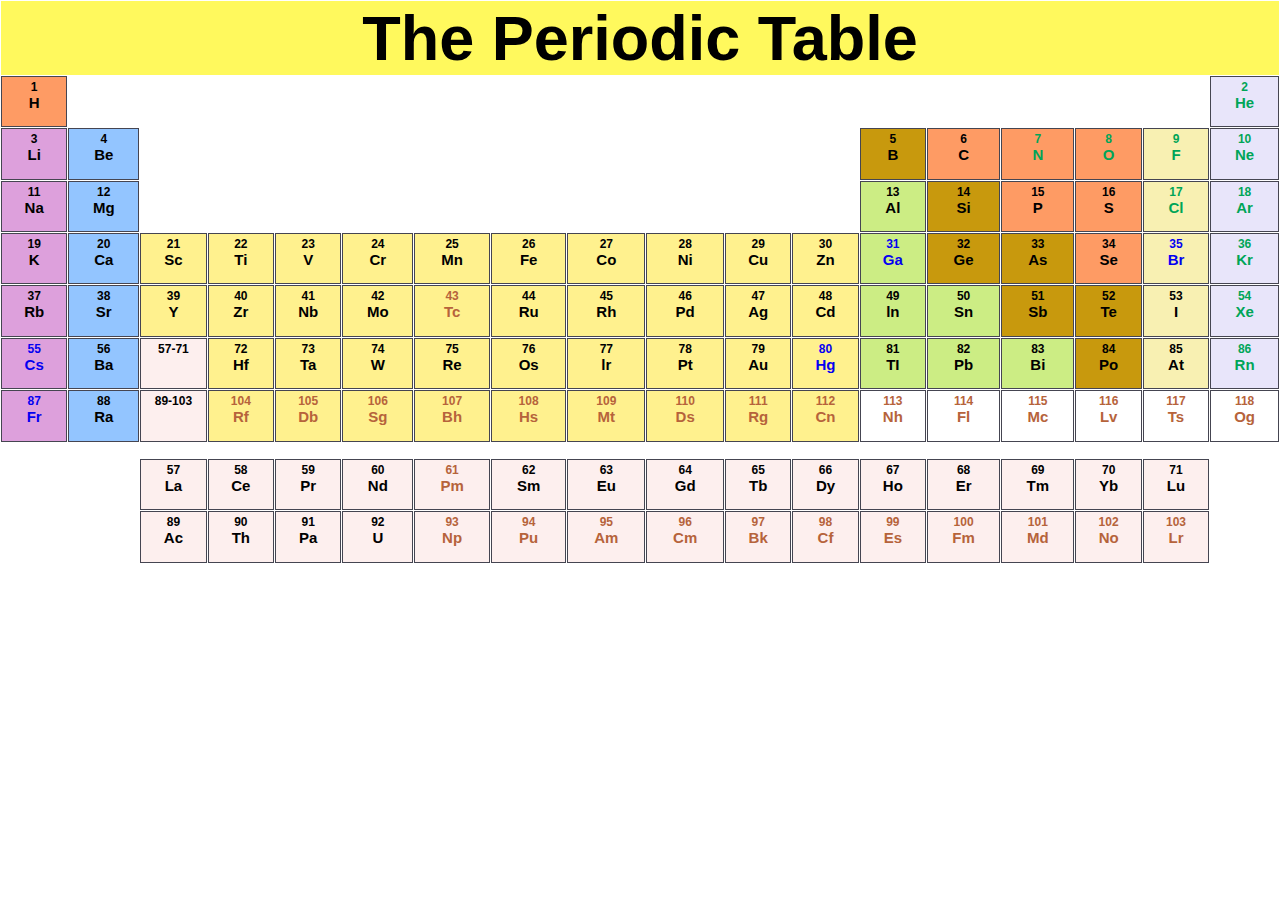
<file: Assignment1/Assignment1.html>
<!DOCTYPE html>
<html lang="en">

<head>
    <meta charset="UTF-8">
    <meta name="viewport" content="width=device-width, initial-scale=1.0">
    <title>Assignment 1</title>
</head>
<style>
    body {
        font-family: 'Segoe UI', Tahoma, Geneva, Verdana, sans-serif;
        font-weight: bold;
        font-size: 15px;
        margin: 0;
        padding: 0;

    }

    .element-no {
        font-size: 12px;


    }

    .green-font {
        color: rgb(0, 165, 88);
    }

    .blue-font {
        color: #0400f1;
    }

    .display-none {
        visibility: hidden;
    }

    .heading {
        background-color: #FFF95D;
        font-size: 63px;
        font-family: Arial, Helvetica, sans-serif;

    }

    table {
        text-align: center;
        width: 100%;
        /* padding: 0% 10%; */


    }

    table td {
        border: 1px solid #454551;
        width: 8px;

        padding-top: 0%;
        padding-bottom: 1.2%;

    }

    .border-none {
        border: none;
        background-color: white !important;
    }

    .purple {
        background-color: #DDA0DC;
    }

    .blue {
        background-color: #93C5FF;
    }

    .orange {
        background-color: #FFF18E;
    }

    .orange-red {
        background-color: #FE9B64;
    }

    .bg-light1 {
        background-color: #F8F0B2;
    }

    .bg-light2 {
        background-color: #FDEFEE;
    }

    .bg-light2 td {
        background-color: #FDEFEE;
    }

    .green {
        background-color: #CCED84;
    }

    .brown {
        background-color: #C8990D;
    }

    .bg-light3 {
        background-color: #E8E5FA;
    }

    .brown-font {
        color: #B6633B;
    }
</style>

<body>
    <table cellspacing="1">
        <tr class="heading">
            <th colspan="18">
                The Periodic Table
            </th>



        </tr>
        <tr>
            <td class="orange-red"><span class="element-no">1</span><br>H</td>
            <td colspan="16" class="border-none"></td>
            <td class="bg-light3 green-font"><span class="element-no">2</span><br>He</td>

        </tr>
        <tr>
            <td class="purple"><span class="element-no">3</span><br>Li</td>
            <td class="blue"><span class="element-no">4</span><br>Be</td>
            <td colspan="10" class="border-none"></td>
            <td class="brown"><span class="element-no">5</span><br>B</td>
            <td class="orange-red"><span class="element-no">6</span><br>C</td>
            <td class="orange-red green-font"><span class="element-no">7</span><br>N</td>
            <td class="orange-red green-font"><span class="element-no">8</span><br>O</td>
            <td class="bg-light1 green-font"><span class="element-no">9</span><br>F</td>
            <td class="bg-light3 green-font"><span class="element-no">10</span><br>Ne</td>

        </tr>
        <tr>
            <td class="purple"><span class="element-no">11</span><br>Na</td>
            <td class="blue"><span class="element-no">12</span><br>Mg</td>
            <td colspan="10" class="border-none"></td>
            <td class="green"><span class="element-no">13</span><br>Al</td>
            <td class="brown"><span class="element-no">14</span><br>Si</td>
            <td class="orange-red"><span class="element-no">15</span><br>P</td>
            <td class="orange-red"><span class="element-no">16</span><br>S</td>
            <td class="bg-light1 green-font"><span class="element-no">17</span><br>Cl</td>
            <td class="bg-light3 green-font"><span class="element-no">18</span><br>Ar</td>

        </tr>
        <tr>

            <td class="purple"><span class="element-no">19</span><br>K</td>
            <td class="blue"><span class="element-no">20</span><br>Ca</td>
            <td class="orange"><span class="element-no">21</span><br>Sc</td>
            <td class="orange"><span class="element-no">22</span><br>Ti</td>
            <td class="orange"><span class="element-no">23</span><br>V</td>
            <td class="orange"><span class="element-no">24</span><br>Cr</td>
            <td class="orange"><span class="element-no">25</span><br>Mn</td>
            <td class="orange"><span class="element-no">26</span><br>Fe</td>
            <td class="orange"><span class="element-no">27</span><br>Co</td>
            <td class="orange"><span class="element-no">28</span><br>Ni</td>
            <td class="orange"><span class="element-no">29</span><br>Cu</td>
            <td class="orange"><span class="element-no">30</span><br>Zn</td>
            <td class="green blue-font"><span class="element-no">31</span><br>Ga</td>
            <td class="brown"><span class="element-no">32</span><br>Ge</td>
            <td class="brown"><span class="element-no">33</span><br>As</td>
            <td class="orange-red"><span class="element-no">34</span><br>Se</td>
            <td class="bg-light1 blue-font"><span class="element-no">35</span><br>Br</td>
            <td class="bg-light3 green-font"><span class="element-no">36</span><br>Kr</td>


        </tr>
        <tr>

            <td class="purple"><span class="element-no">37</span><br>Rb</td>
            <td class="blue"><span class="element-no">38</span><br>Sr</td>
            <td class="orange"><span class="element-no">39</span><br>Y</td>
            <td class="orange"><span class="element-no">40</span><br>Zr</td>
            <td class="orange"><span class="element-no">41</span><br>Nb</td>
            <td class="orange"><span class="element-no">42</span><br>Mo</td>
            <td class="orange brown-font"><span class="element-no">43</span><br>Tc</td>
            <td class="orange"><span class="element-no">44</span><br>Ru</td>
            <td class="orange"><span class="element-no">45</span><br>Rh</td>
            <td class="orange"><span class="element-no">46</span><br>Pd</td>
            <td class="orange"><span class="element-no">47</span><br>Ag</td>
            <td class="orange"><span class="element-no">48</span><br>Cd</td>
            <td class="green"><span class="element-no">49</span><br>ln</td>
            <td class="green"><span class="element-no">50</span><br>Sn</td>
            <td class="brown"><span class="element-no">51</span><br>Sb</td>
            <td class="brown"><span class="element-no">52</span><br>Te</td>
            <td class="bg-light1"><span class="element-no">53</span><br>I</td>
            <td class="bg-light3 green-font"><span class="element-no">54</span><br>Xe</td>


        </tr>
        <tr>

            <td class="purple blue-font"><span class="element-no">55</span><br>Cs</td>
            <td class="blue"><span class="element-no">56</span><br>Ba</td>
            <td class="bg-light2 element-no">57-71<br><span class="display-none">La-Lu</span></td>
            <td class="orange"><span class="element-no">72</span><br>Hf</td>
            <td class="orange"><span class="element-no">73</span><br>Ta</td>
            <td class="orange"><span class="element-no">74</span><br>W</td>
            <td class="orange"><span class="element-no">75</span><br>Re</td>
            <td class="orange"><span class="element-no">76</span><br>Os</td>
            <td class="orange"><span class="element-no">77</span><br>lr</td>
            <td class="orange"><span class="element-no">78</span><br>Pt</td>
            <td class="orange"><span class="element-no">79</span><br>Au</td>
            <td class="orange blue-font"><span class="element-no">80</span><br>Hg</td>
            <td class="green"><span class="element-no">81</span><br>TI</td>
            <td class="green"><span class="element-no">82</span><br>Pb</td>
            <td class="green"><span class="element-no">83</span><br>Bi</td>
            <td class="brown"><span class="element-no">84</span><br>Po</td>
            <td class="bg-light1"><span class="element-no">85</span><br>At</td>
            <td class="bg-light3 green-font"><span class="element-no">86</span><br>Rn</td>


        </tr>
        <tr>

            <td class="purple blue-font"><span class="element-no">87</span><br>Fr</td>
            <td class="blue"><span class="element-no">88</span><br>Ra</td>
            <td class="bg-light2 element-no">89-103<br><span class="display-none">Ac-Lr</span></td>
            <td class="orange brown-font"><span class="element-no">104</span><br>Rf</td>
            <td class="orange brown-font"><span class="element-no">105</span><br>Db</td>
            <td class="orange brown-font"><span class="element-no">106</span><br>Sg</td>
            <td class="orange brown-font"><span class="element-no">107</span><br>Bh</td>
            <td class="orange brown-font"><span class="element-no">108</span><br>Hs</td>
            <td class="orange brown-font"><span class="element-no">109</span><br>Mt</td>
            <td class="orange brown-font"><span class="element-no">110</span><br>Ds</td>
            <td class="orange brown-font"><span class="element-no">111</span><br>Rg</td>
            <td class="orange brown-font"><span class="element-no">112</span><br>Cn</td>
            <td class="brown-font"><span class="element-no">113</span><br>Nh</td>
            <td class="brown-font"><span class="element-no">114</span><br>Fl</td>
            <td class="brown-font"><span class="element-no">115</span><br>Mc</td>
            <td class="brown-font"><span class="element-no">116</span><br>Lv</td>
            <td class="brown-font"><span class="element-no">117</span><br>Ts</td>
            <td class="brown-font"><span class="element-no">118</span><br>Og</td>


        </tr>
        <tr>
            <td colspan="18" class="border-none"></td>
        </tr>
        <tr class="bg-light2">

            <td colspan="2" class="border-none"></td>

            <td><span class="element-no">57</span><br>La</td>
            <td><span class="element-no">58</span><br>Ce</td>
            <td><span class="element-no">59</span><br>Pr</td>
            <td><span class="element-no">60</span><br>Nd</td>
            <td class="brown-font"><span class="element-no">61</span><br>Pm</td>
            <td><span class="element-no">62</span><br>Sm</td>
            <td><span class="element-no">63</span><br>Eu</td>
            <td><span class="element-no">64</span><br>Gd</td>
            <td><span class="element-no">65</span><br>Tb</td>
            <td><span class="element-no">66</span><br>Dy</td>
            <td><span class="element-no">67</span><br>Ho</td>
            <td><span class="element-no">68</span><br>Er</td>
            <td><span class="element-no">69</span><br>Tm</td>
            <td><span class="element-no">70</span><br>Yb</td>
            <td><span class="element-no">71</span><br>Lu</td>
            <td class="border-none"></td>


        </tr>
        <tr class="bg-light2">

            <td colspan="2" class="border-none"></td>

            <td><span class="element-no">89</span><br>Ac</td>
            <td><span class="element-no">90</span><br>Th</td>
            <td><span class="element-no">91</span><br>Pa</td>
            <td><span class="element-no">92</span><br>U</td>
            <td class="brown-font"><span class="element-no">93</span><br>Np</td>
            <td class="brown-font"><span class="element-no">94</span><br>Pu</td>
            <td class="brown-font"><span class="element-no">95</span><br>Am</td>
            <td class="brown-font"><span class="element-no">96</span><br>Cm</td>
            <td class="brown-font"><span class="element-no">97</span><br>Bk</td>
            <td class="brown-font"><span class="element-no">98</span><br>Cf</td>
            <td class="brown-font"><span class="element-no">99</span><br>Es</td>
            <td class="brown-font"><span class="element-no">100</span><br>Fm</td>
            <td class="brown-font"><span class="element-no">101</span><br>Md</td>
            <td class="brown-font"><span class="element-no">102</span><br>No</td>
            <td class="brown-font"><span class="element-no">103</span><br>Lr</td>
            <td class="border-none"></td>


        </tr>
    </table>
</body>

</html>
</file>
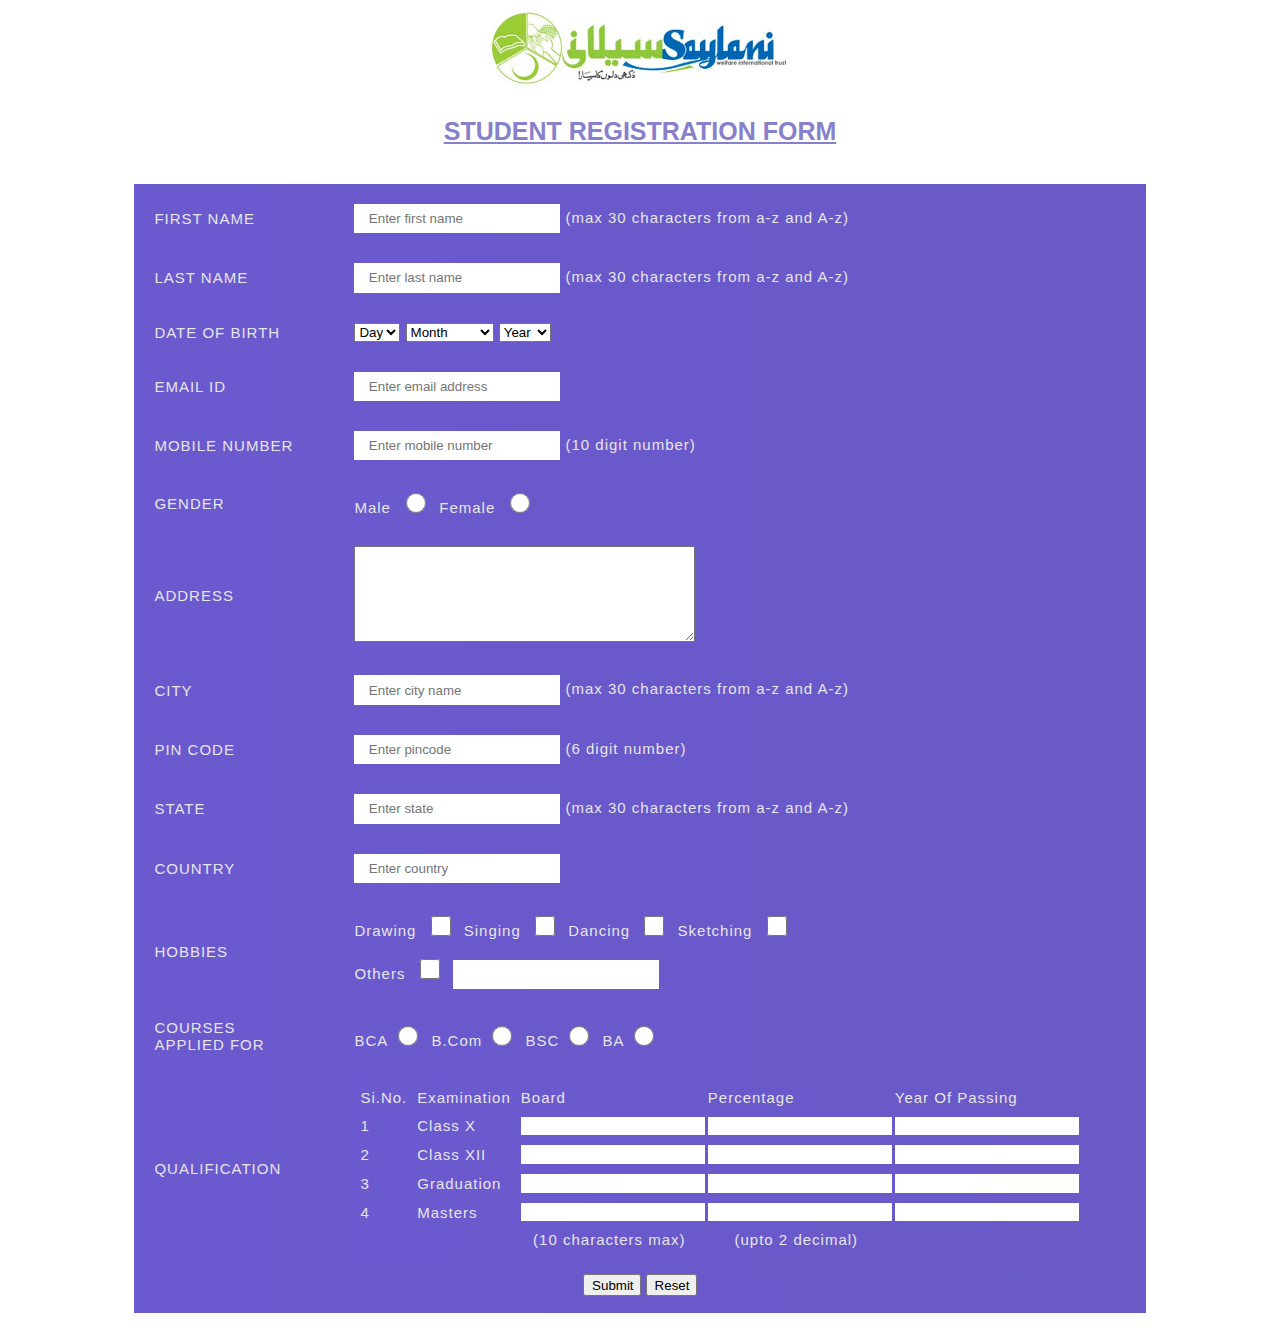
<file: Assignment2/Assignment2.html>
<!DOCTYPE html>
<html lang="en">

<head>
    <meta charset="UTF-8">
    <meta name="viewport" content="width=device-width, initial-scale=1.0">
    <title>Saylani | Registration form</title>
    <link rel="stylesheet" href="./css/style.css">
</head>

<body>
    <div class="center-align">
        <img src="./images/saylani-welfare-logo.png" alt="saylani-welfare-logo" height="80">
        <p class="main-heading">student registration form</p>
    </div>
    <div id="wrapper">
        <form action="./page2.html">
            <table cellspacing="10" cellpadding="10">
                <tr>
                    <td>FIRST NAME</td>
                    <td><input type="text" placeholder="Enter first name" name="fname" maxlength="30" required><span>
                            (max 30
                            characters from a-z and A-z)</span>
                    </td>
                </tr>
                <tr>
                    <td>LAST NAME</td>
                    <td><input type="text" placeholder="Enter last name" name="lname" maxlength="30" required><span>
                            (max 30
                            characters from a-z and A-z)</span></td>
                </tr>
                <tr>
                    <td>DATE OF BIRTH</td>
                    <td>
                        <select name="DOBDay">
                            <option>Day</option>
                            <option value="1">1</option>
                            <option value="2">2</option>
                            <option value="3">3</option>
                            <option value="4">4</option>
                            <option value="5">5</option>
                            <option value="6">6</option>
                            <option value="7">7</option>
                            <option value="8">8</option>
                            <option value="9">9</option>
                            <option value="10">10</option>
                            <option value="11">11</option>
                            <option value="12">12</option>
                            <option value="13">13</option>
                            <option value="14">14</option>
                            <option value="15">15</option>
                            <option value="16">16</option>
                            <option value="17">17</option>
                            <option value="18">18</option>
                            <option value="19">19</option>
                            <option value="20">20</option>
                            <option value="21">21</option>
                            <option value="22">22</option>
                            <option value="23">23</option>
                            <option value="24">24</option>
                            <option value="25">25</option>
                            <option value="26">26</option>
                            <option value="27">27</option>
                            <option value="28">28</option>
                            <option value="29">29</option>
                            <option value="30">30</option>
                            <option value="31">31</option>
                        </select>


                        <select name="DOBMonth">
                            <option>Month</option>
                            <option value="January">January</option>
                            <option value="Febuary">Febuary</option>
                            <option value="March">March</option>
                            <option value="April">April</option>
                            <option value="May">May</option>
                            <option value="June">June</option>
                            <option value="July">July</option>
                            <option value="August">August</option>
                            <option value="September">September</option>
                            <option value="October">October</option>
                            <option value="November">November</option>
                            <option value="December">December</option>
                        </select>

                        <select name="DOBYear">
                            <option>Year</option>
                            <option value="2014">2014</option>
                            <option value="2013">2013</option>
                            <option value="2012">2012</option>
                            <option value="2011">2011</option>
                            <option value="2010">2010</option>
                            <option value="2009">2009</option>
                            <option value="2008">2008</option>
                            <option value="2007">2007</option>
                            <option value="2006">2006</option>
                            <option value="2005">2005</option>
                            <option value="2004">2004</option>
                            <option value="2003">2003</option>
                            <option value="2002">2002</option>
                            <option value="2001">2001</option>
                            <option value="2000">2000</option>
                            <option value="1999">1999</option>
                            <option value="1998">1998</option>
                            <option value="1997">1997</option>
                            <option value="1996">1996</option>
                            <option value="1995">1995</option>
                            <option value="1994">1994</option>
                            <option value="1993">1993</option>
                            <option value="1992">1992</option>
                            <option value="1991">1991</option>
                            <option value="1990">1990</option>
                            <option value="1989">1989</option>
                            <option value="1988">1988</option>
                            <option value="1987">1987</option>
                            <option value="1986">1986</option>
                            <option value="1985">1985</option>

                        </select>

                    </td>
                </tr>
                <tr>
                    <td>EMAIL ID</td>
                    <td><input type="email" placeholder="Enter email address" name="email" required></td>
                </tr>
                <tr>
                    <td>MOBILE NUMBER</td>
                    <td><input type="text" placeholder="Enter mobile number" pattern="[0-9]{10}" maxlength="10"
                            required><span> (10 digit
                            number)</span></td>
                </tr>
                <tr>
                    <td>GENDER</td>
                    <td> <label for="male">Male</label>
                        <input type="radio" id="male" name="gender" value="male" class="larger">
                        <label for="female">Female</label>
                        <input type="radio" id="female" name="gender" value="female" class="larger">
                    </td>
                </tr>
                <tr>
                    <td>ADDRESS</td>
                    <td>
                        <textarea name="address" id="address" cols="40" rows="6"></textarea>
                    </td>
                </tr>
                <tr>
                    <td>CITY</td>
                    <td><input type="text" placeholder="Enter city name" name="city" maxlength="30" required><span> (max
                            30
                            characters from a-z and A-z)</span></td>
                </tr>
                <tr>
                    <td>PIN CODE</td>
                    <td><input type="text" placeholder="Enter pincode" name="pincode" pattern="[0-9]{6}" maxlength="6"
                            required><span>
                            (6 digit number)</span></td>
                </tr>
                <tr>
                    <td>STATE</td>
                    <td><input type="text" placeholder="Enter state" name="state" maxlength="30" required><span>
                            (max 30
                            characters from a-z and A-z)</span></td>
                </tr>
                <tr>
                    <td>COUNTRY</td>
                    <td><input type="text" placeholder="Enter country" name="country" required></td>
                </tr>
                <tr>
                    <td>HOBBIES</td>
                    <td>
                        <label for="Drawing">Drawing</label>
                        <input type="checkbox" id="hobby1" name="hobby1" value="Drawing" class="larger">
                        <label for="hobby2">Singing</label>
                        <input type="checkbox" id="hooby2" name="hobby2" value="Singing" class="larger">
                        <label for="Dancing">Dancing</label>
                        <input type="checkbox" id="hobby3" name="hobby3" value="Dancing" class="larger">
                        <label for="hobby4">Sketching</label>
                        <input type="checkbox" id="hooby4" name="hobby4" value="Sketching" class="larger">
                        <br>
                        <br>
                        <label for="other">Others</label>
                        <input type="checkbox" id="other" name="other" value="others" class="larger">
                        <input type="text">

                    </td>
                </tr>
                <tr>
                    <td>COURSES<br>APPLIED FOR</td>
                    <td>
                        <label for="bca">BCA</label><input type="radio" id="bca" name="qualification" value="bca"
                            class="larger">
                        <label for="bcom">B.Com</label><input type="radio" id="bcom" name="qualification" value="bcom"
                            class="larger">
                        <label for="bsc">BSC</label><input type="radio" id="bsc" name="qualification" value="bsc"
                            class="larger">
                        <label for="ba">BA</label><input type="radio" id="ba" name="qualification" value="ba"
                            class="larger">


                    </td>
                </tr>
                <tr>
                    <td>
                        QUALIFICATION
                    </td>

                    <td>
                        <table cellpadding="4" class="inner-table">
                            <tr>
                                <td>Si.No.</td>
                                <td>Examination</td>
                                <td>Board</td>
                                <td>Percentage</td>
                                <td>Year Of Passing</td>
                            </tr>
                            <tr>
                                <td>1</td>
                                <td>Class X</td>
                                <td><input type="text" maxlength="10"></td>
                                <td><input type="text"></td>
                                <td><input type="text"></td>

                            </tr>
                            <tr>
                                <td>2</td>
                                <td>Class XII</td>
                                <td><input type="text" maxlength="10"></td>
                                <td><input type="text" pattern="[0-9]+(\.[0-9]{1,2})?%?"></td>
                                <td><input type="text"></td>

                            </tr>
                            <tr>
                                <td>3</td>
                                <td>Graduation</td>
                                <td><input type="text" maxlength="10"></td>
                                <td><input type="text" pattern="[0-9]+(\.[0-9]{1,2})?%?"></td>
                                <td><input type="text"></td>

                            </tr>
                            <tr>
                                <td>4</td>
                                <td>Masters</td>
                                <td><input type="text" maxlength="10"></td>
                                <td><input type="text" pattern="[0-9]+(\.[0-9]{1,2})?%?"></td>
                                <td><input type="text"></td>

                            </tr>

                            <tr>
                                <td>

                                </td>
                                <td></td>
                                <td class="center-align"><span>(10 characters max)</span></td>
                                <td class="center-align"><span>(upto 2 decimal)</span></td>

                            </tr>
                        </table>
                    </td>
                </tr>




            </table>
            <div class="center-align">
                <button><input type="submit"></button>
                <button><input type="reset"></button>
            </div>
            <br>

        </form>
    </div>
</body>

</html>
</file>
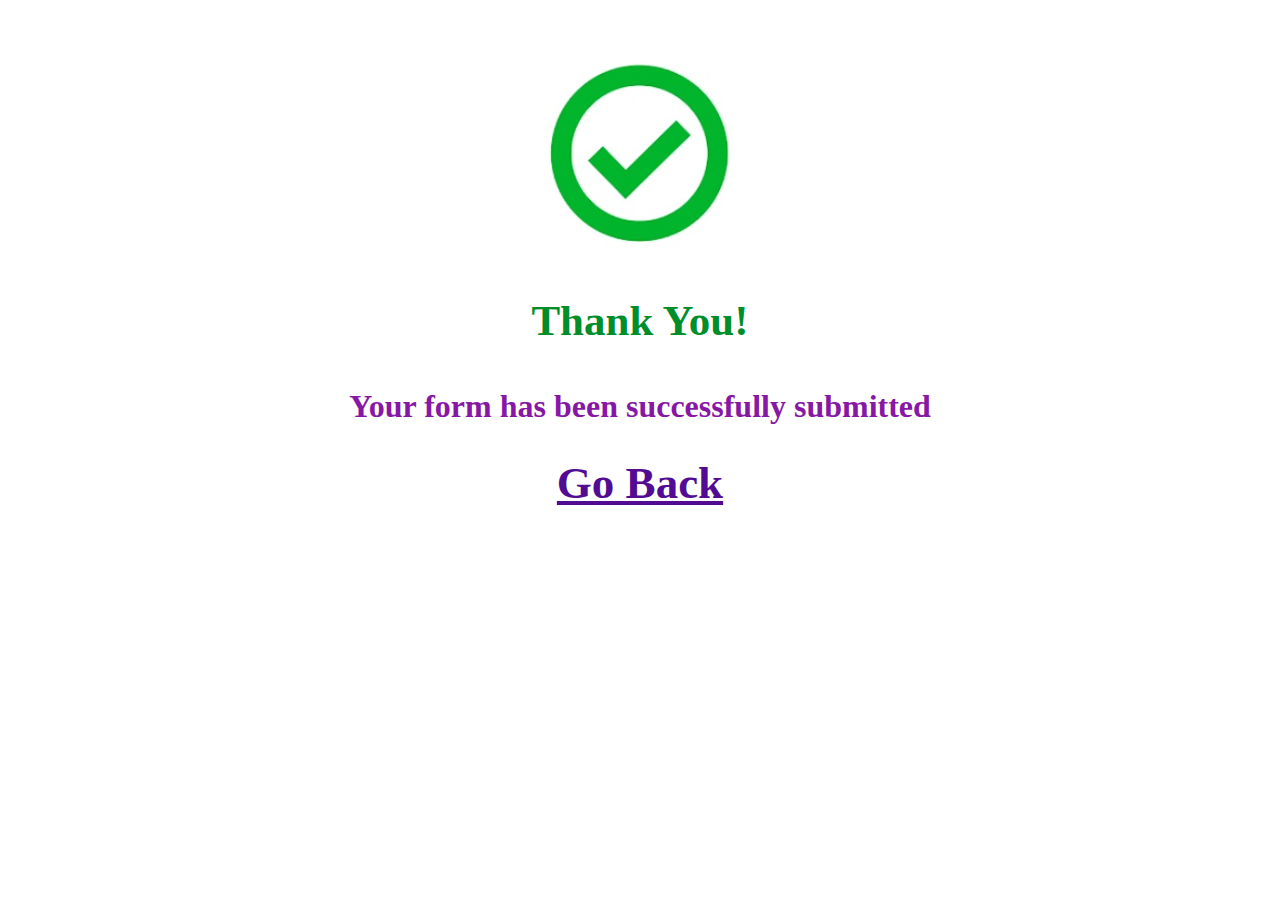
<file: Assignment2/page2.html>
<!DOCTYPE html>
<html lang="en">
<head>
    <meta charset="UTF-8">
    <meta name="viewport" content="width=device-width, initial-scale=1.0">
    <title>Saylani | Registration form</title>
    <link rel="stylesheet" href="./css/style.css">
</head>
<body>
    <div class="alignment center-align">
    <img src="./images/tick.PNG" alt="thank-you" />
    <p class="thank-you-para">Thank You!</p>
    <p class="para2">Your form has been successfully submitted</p>
    <p><a href="./Assignment2.html" class="go-back">Go Back</a></p>
</div>
</body>
</html>
</file>
<file: Assignment2/css/style.css>
/*page 2 CSS*/
.alignment{
    
    
    margin-top:5%;
    
}
.thank-you-para{
    font-size: 43px;
    color:#008E2A;
    font-weight: bold;
}
.para2
{
    font-size: 32px;
    color:#8718A5;
    font-weight: bold;
}
.go-back
{
    font-size: 45px;
    color:#520C93;
    font-weight: bold;
}
.center-align
{
    text-align: center;
}
/*page 2 CSS end*/
/*index page CSS*/
input{
    border:none;
padding: 1% 2%;

}
   
/* }
#inner-table td{
    padding: 0%;
} */
form
{
    
    background-image: linear-gradient(-90deg,#6A59C7, #6B59CF);
   
    color:rgb(231, 229, 229);
    font-family:'Segoe UI', Tahoma, Geneva, Verdana, sans-serif;
    font-size: 15px;
    
    letter-spacing: 1px;
    
}

td
{
    width: 170px;
}
table
{
    background-image: linear-gradient(-90deg,#6A59C7, #6B59CF);
    
}

.main-heading
{
    text-transform: uppercase;
    
    font-weight: bolder;
    font-size: 25px;
    text-decoration: underline;
    color:rgb(135, 128, 202);
    font-family:  'Segoe UI', Roboto, Oxygen, Ubuntu, Cantarell, 'Open Sans', 'Helvetica Neue', sans-serif;
}
#wrapper{
    padding:1% 10%;
}
.larger{
    width: 30px;
    height: 20px;
    
}
/*index page CSS end*/
/*media queries to make responsive*/
@media screen and (max-width: 950px) {
body,html{
    padding: 0;
    margin: 0;
}
#wrapper
{
    padding: 0%;
}
td{
   
    padding: 0%;


}
table{
    width: 100%;
    font-size: 13px;
}
input{
    padding:1px;
}
.inner-table input{
    max-width: 40px;
}
}
</file>
